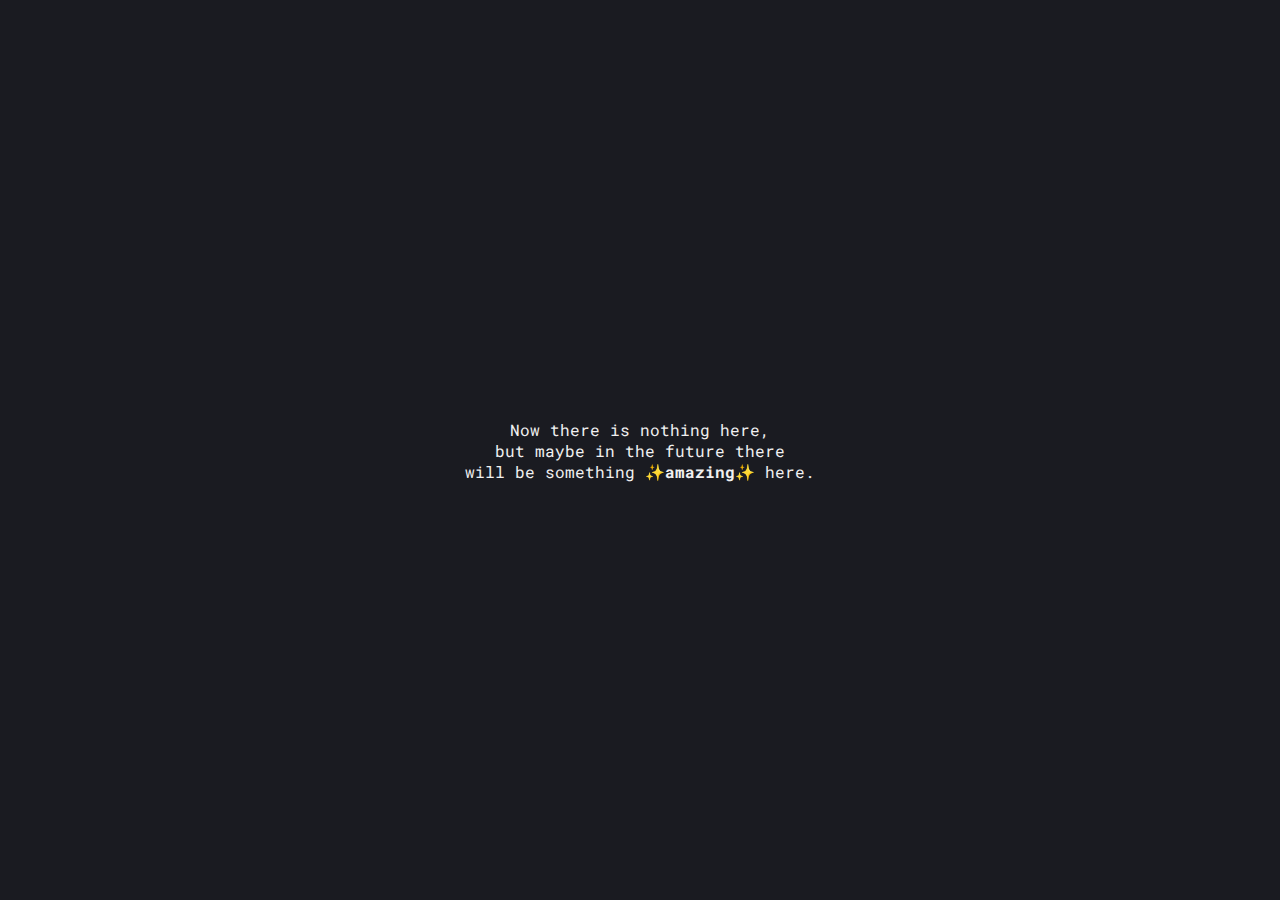
<file: index.html>
<!DOCTYPE html>
<html>
<head>
    <meta charset="UTF-8"/>
    <title>Stre1f</title>
    <link rel="stylesheet" href="index.css"/>
    <link rel="icon" href="imgs/favicon.png">
    <meta name="description" content="Just test website"/>
    <meta name="viewport" content="width=device-width, initial-scale=1.0"/>
</head>
    <body>
        <div id="nothing">
        <p>Now there is nothing here,<br>
            but maybe in the future there<br>
            will be something <b>✨amazing✨</b> here.</p>
        </div>
    </body>
</html>
</file>
<file: index.css>
@import url('https://fonts.googleapis.com/css2?family=Roboto+Mono&display=swap');
/*Roboto Mono regular*/

html, body {
  width: 100%;
  height: 100%;
}

* {
  margin: 0;
  padding: 0;
  border: 0;
/*reset default style*/
}

body {
  font-size: 100%;
  font-family: 'Roboto Mono', monospace;
  background-color: #1a1b21;
  color: #f0f0f0;
}

#nothing {
display: flex;
align-items: center;
justify-content: center;
text-align: center;
height: 100%;
}
</file>
